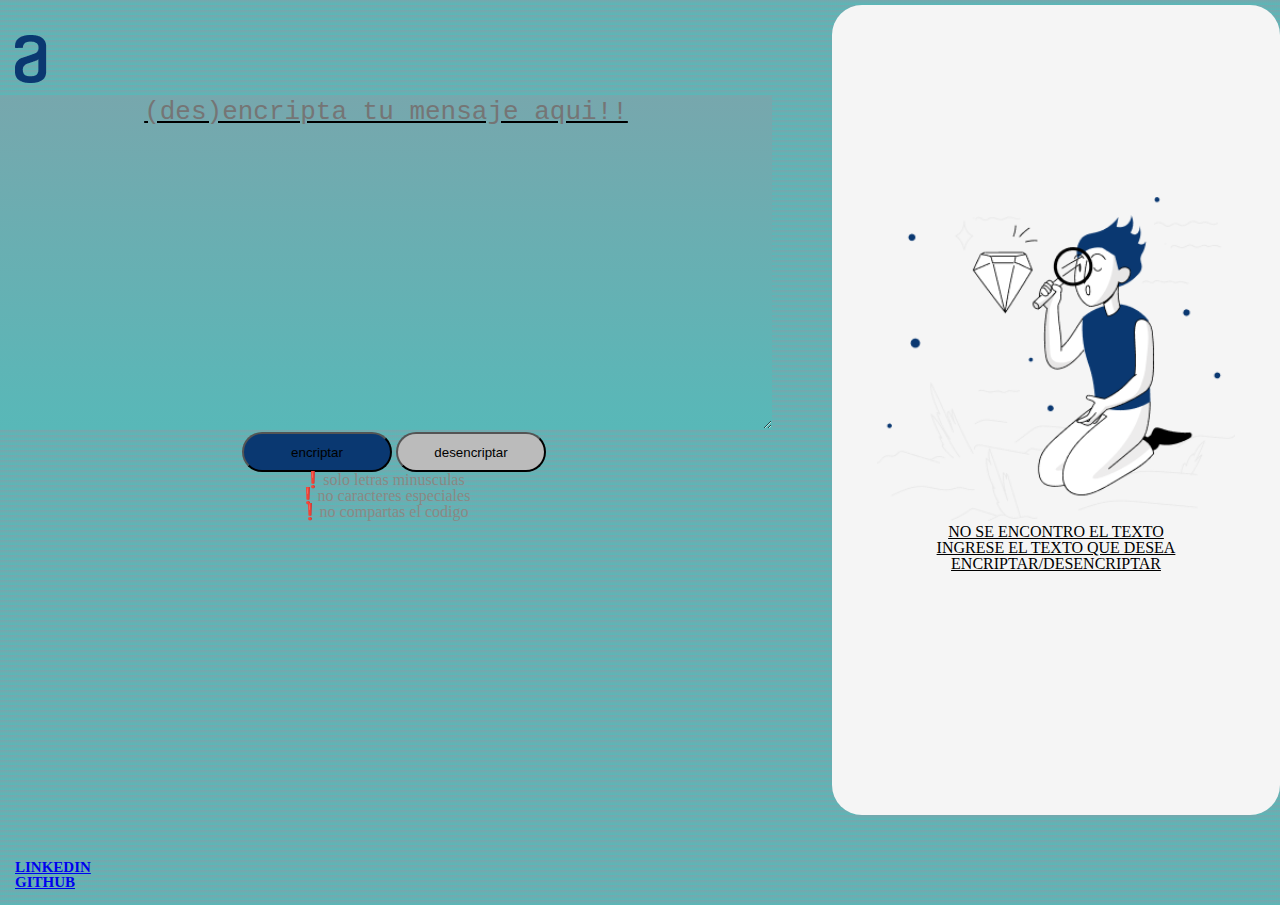
<file: index.html>
<!DOCTYPE html>
<html lang="es">
<head>
    <meta charset="UTF-8">
    <link rel="stylesheet" href="reset.css">
    <meta http-equiv="X-UA-Compatible" content="IE=edge">
    <meta name="viewport" content="width=device-width, initial-scale=1.0">
    <link rel="stylesheet" href="encrip.css">
    <title>encriptador</title>
    <link rel="shortcut icon" href="imgen/Vector.png" type="image/x-icon">
    
</head>
<body>
    <script src="encrip.js"> </script> 
    <div class="contenedor">
       
        <div class="divIzq">
            <div class="logo">
                <img src="imgen/Vector.png"  alt="logo">
            </div>
            <div class="texto1hijo">
            <textarea type="text" id="texto1hijo-text" placeholder="(des)encripta tu mensaje aqui!!"  ></textarea>
            </div>

                <div class="boton">
                 <input type="submit" value="encriptar" class="encriptar" onclick="encriptarClick()" >

                 <input type="submit" value="desencriptar" class="desencriptar" onclick="desencriptarClick()" >
                
            </div>
            <div class="lista">
                <ul>
                <li >❗solo letras minusculas</li>
                <li > ❗no caracteres especiales</li>
                <li >❗no compartas el codigo</li>
                </ul>
            </div>
        </div>

        <div class="rectangulo" >
            <div id="oculto">

                <img id="munheco" src="imgen/Muñeco.png" alt="muñeco">
            
                <p>no se encontro el texto</p>
                <p> ingrese el texto que desea encriptar/desencriptar</p>
            </div>
             <div>
             <textarea type="text" id="text-cambio" style="display: none;"></textarea>
             </div>
             <input type="button" value="copiar" id="copiar" style="display: none;" onclick="copy()">
            </div>

            <div class="contacto">
            
                <ul class="contacto">
                    <li><a href="www.linkedin.com/in/bryan-sebastián-garcía-ramírez-8882a5196">LinkedIn</a></li>
                    <li><a href="https://github.com/bryangr98"> GitHub</a></li>
                    
                </ul>

            </div>

    </div>

</body>
</html>
</file>
<file: encrip.css>
body{
    background-image: linear-gradient(rgb(119, 167, 173) , rgb(88, 184, 184));
    display: flex;
min-width: 400px;

}
.contenedor{
background-color: rgb(186, 176, 166);
display:flex;
box-sizing: border-box;
margin-top: 5px;
height: 85%;
}
.logo{
position:absolute;
display:inline-block;
left: 15px;

}
.divIzq{
position: absolute;
left: 0;
box-sizing: border-box;

width: 60%;
height: 100%;

text-align: center;
padding: 30px 0 0 0;

}
.texto1hijo textarea{
    background-image: linear-gradient(rgb(119, 167, 173) , rgb(88, 184, 184));
text-align: center;
text-decoration: underline;
border: none;
width: 100%;
height: 330px;
margin-top:60px;

font-size:2em;



}
.rectangulo{
background-color:whitesmoke;
position: absolute;
right: 0;
width: 35%;
height: 90%;
padding-top: 15%;
border-radius:30px ;
box-sizing: border-box;

text-align: center;
text-decoration: underline;

font-size:1em;
text-transform: uppercase;
}
.rectangulo img{
    width: 80%;
    height: 50%;
}
.texto3{
    background-color: whitesmoke;
    width: 100%;
}
.boton{
   display: inline-block;
border:none;
align-items: flex-start;
padding: 0px;
gap: 24px;

margin-bottom: 10px;
padding-left:20px;

}
.encriptar{
width: 150px;
height: 40px;
    
background: #0A3871;
border-radius: 24px;
}
.desencriptar{
width: 150px;
height: 40px;
    
background: #bbbbbb;
border-radius: 24px;
}
.lista{
    position:relative;
    bottom: 10px;
    display: inline;
    color: rgb(138, 136, 132);
}

#copiar{
    position:relative;
    text-align: center;
    width: 150px;
    height: 20px;
    border-radius: 20px;
    background-color: aqua;
    cursor: pointer;
    margin: 50px;
}
#text-cambio{
    width: 70%;
    height: auto;
}
.contacto{
    position: absolute;
    bottom: 5px;
    text-transform:uppercase;
    color: #000000;
    font-weight: bold;
    font-size: 15px;
    text-decoration: none;
}
.contacto li{
    display: inline;
    margin-left: 15px;
}
     .boton :hover{
    cursor: pointer;
    background-color:  greenyellow;
}


 .texto1hijo :hover {
    background-color:rgb(153, 204, 187) ;
    border-radius: 10px;
 }

@media screen and (max-height:500px ) {
    body{
        background-image: linear-gradient(rgb(119, 167, 173) , rgb(88, 184, 184));
        display: flex;
    min-width: 400px;    
    }
    .contenedor{
    background-color: rgb(186, 176, 166);
    display:flex;
    box-sizing: border-box;
    margin-top: 5px;
    height: 100%;
    width:90%;
    overflow: hidden;
    }
    .logo{
    position:absolute;
    display:inline-block;
    left: 15px;
    
    }
    .divIzq{
    position: absolute;
    left: 0;
    box-sizing: border-box;
    
    width: 60%;
    height: 100%;
    
    text-align: center;
    padding: 30px 0 0 0;
    overflow: hidden;
    
    }
    #munheco{
        display: none;
    }

    .texto1hijo textarea{
        background-image: linear-gradient(rgb(119, 167, 173) , rgb(88, 184, 184));
    text-align: center;
    border: none;
    width: 100%;
    height: 150px;
    margin-top:20px;
    font-size:1.5em;

    }
    .rectangulo{
    background-color:whitesmoke;
    position: absolute;
    right: 0;
    width: 35%;
    height: 90%;
    padding-top: 15%;
    border-radius:30px ;
    box-sizing: border-box;
    text-align: center;
    font-size:1em;
    text-transform: uppercase;
    }
    .rectangulo img{
        width: 80%;
        height: 50%;
    }
    .texto3{
        background-color: whitesmoke;
        width: 100%;
    }
    .boton{
    display: inline-block;
    border:none;
    align-items: flex-start;
    padding: 0px;
    gap: 24px;
    
    margin-bottom: 10px;
    padding-left:20px;
    
    }
    .encriptar{
    width: 150px;
    height: 40px;
    background: #0A3871;
    border-radius: 24px;
    }
    .desencriptar{
    width: 150px;
    height: 40px;
        
    background: #bbbbbb;
    border-radius: 24px;
    }
    .lista{
        display: flex;
        flex-direction: row;
        position:relative;
        bottom: 10px;
        display: inline;
        color: rgb(138, 136, 132);
    }
    
    #copiar{
        position:relative;
        text-align: center;
        width: 150px;
        height: 20px;
        border-radius: 20px;
        background-color: aqua;
        cursor: pointer;
        margin: 50px;
    }
    #text-cambio{
        width: 70%;
        height: auto;
    }
    .contacto{
        display: none;
    }
        .boton :hover{
        cursor: pointer;
        background-color:  greenyellow;
    }
    
    
    
    .texto1hijo :hover {
        background-color:rgb(153, 204, 187) ;
        border-radius: 10px;
    }
    
}
</file>
